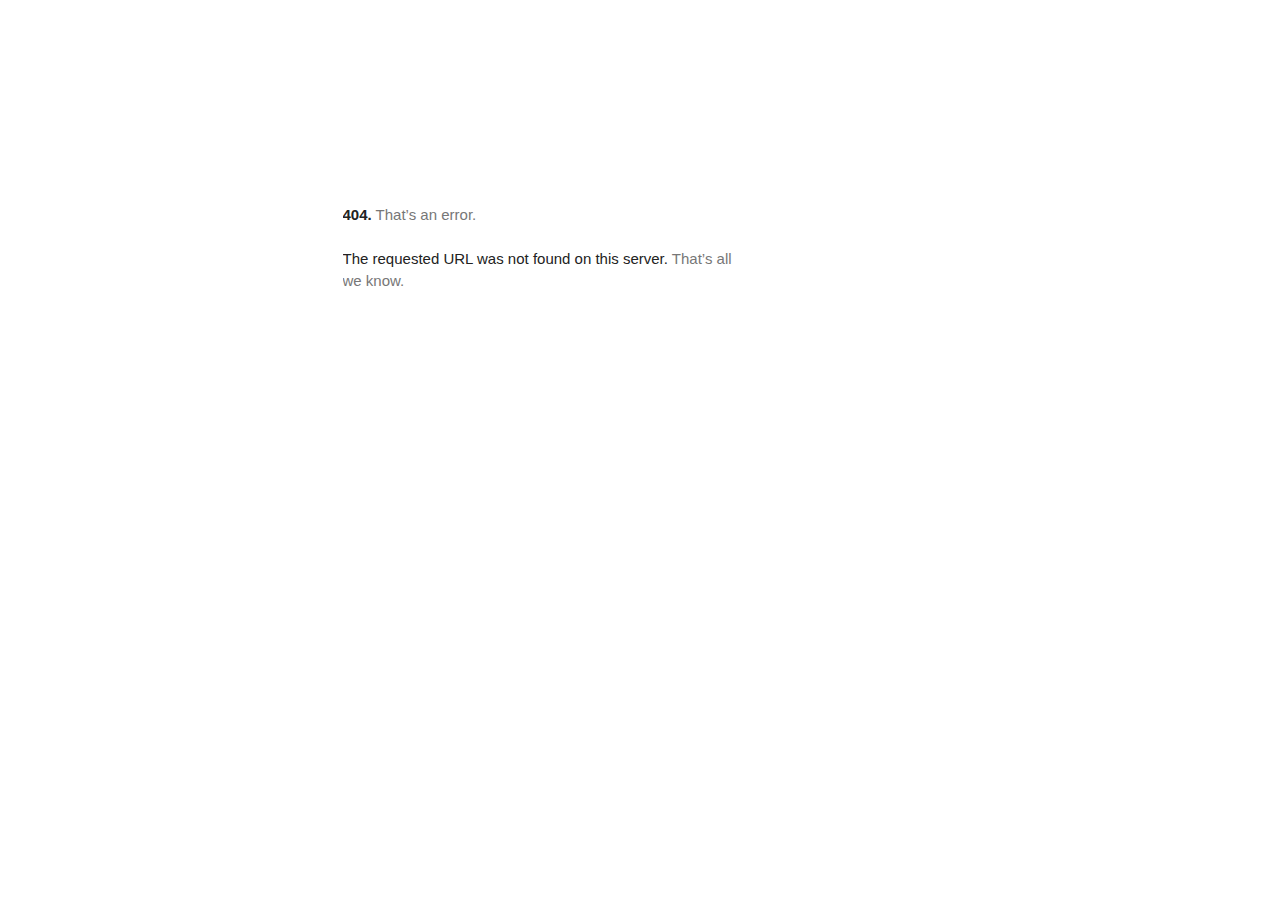
<file: fonts.googleapis.com/index.html>
<!DOCTYPE html><html lang=en><meta charset=utf-8><meta name=viewport content="initial-scale=1, minimum-scale=1, width=device-width"><title>Error 404 (Not Found)!!1</title><style>*{margin:0;padding:0}html,code{font:15px/22px arial,sans-serif}html{background:#fff;color:#222;padding:15px}body{color:#222;text-align:unset;margin:7% auto 0;max-width:390px;min-height:180px;padding:30px 0 15px;}* > body{background:url(//www.google.com/images/errors/robot.png) 100% 5px no-repeat;padding-right:205px}p{margin:11px 0 22px;overflow:hidden}pre{white-space:pre-wrap;}ins{color:#777;text-decoration:none}a img{border:0}@media screen and (max-width:772px){body{background:none;margin-top:0;max-width:none;padding-right:0}}#logo{background:url(//www.google.com/images/branding/googlelogo/1x/googlelogo_color_150x54dp.png) no-repeat;margin-left:-5px}@media only screen and (min-resolution:192dpi){#logo{background:url(//www.google.com/images/branding/googlelogo/2x/googlelogo_color_150x54dp.png) no-repeat 0% 0%/100% 100%;-moz-border-image:url(//www.google.com/images/branding/googlelogo/2x/googlelogo_color_150x54dp.png) 0}}@media only screen and (-webkit-min-device-pixel-ratio:2){#logo{background:url(//www.google.com/images/branding/googlelogo/2x/googlelogo_color_150x54dp.png) no-repeat;-webkit-background-size:100% 100%}}#logo{display:inline-block;height:54px;width:150px}</style><div id="af-error-container"><a href=//www.google.com><span id=logo aria-label=Google></span></a><p><b>404.</b> <ins>That’s an error.</ins><p>The requested URL was not found on this server. <ins>That’s all we know.</ins></div>
</file>
